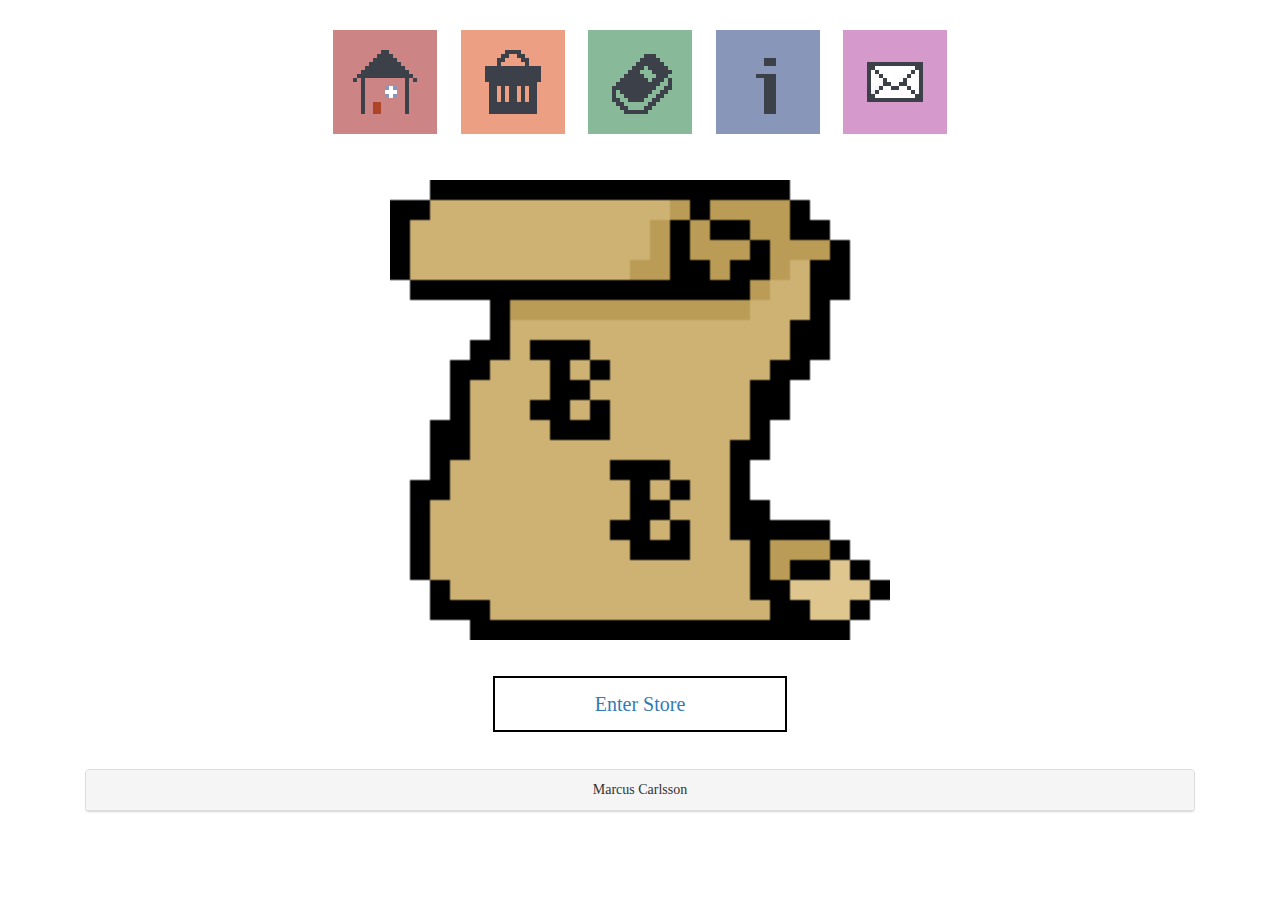
<file: projekt/index.html>
<!DOCTYPE html>
<html>
    <head>
        <title>Projektsida</title>
        <meta charset="UTF-8">
        <meta http-equiv="X-UA-Compatible" content="IE=edge"
        <meta name="viewport" content="width=device-width, initial-scale=1.0">
        <link rel="stylesheet" href="css/stil.css" media="screen" title="bootstrap" charset="utf-8">
        <link rel="stylesheet" type="text/css" href="https://maxcdn.bootstrapcdn.com/bootstrap/3.3.6/css/bootstrap.min.css">
        <link rel="stylesheet" type="text/css" href="css/custom.css">
        <script type="text/javascript" src="simpleCart.js"></script>
    </head>
    <body class="bg">

      <div class="container">
        <div class="main-wrapper">
          <a href="index.html"class="logo btn0"></a>
          <a href="index.html"class="material-icons btn1"></a><!--Home-->
          <a href="cart.html" class="material-icons btn2"></a><!--Basket-->
          <a href="store.html" class="material-icons btn4"></a><!--Store-->
          <a href="info.html" class="material-icons btn3"></a><!--Info-->
          <a href="contact.html" class="material-icons btn5"></a><!--Contact-->
        </div>
      </div>
      <div class="">
        <div class="col-sm-12">
          <img class="logo" src="img/logo.png"/>
        </div>
      </div>
      <div class="container">
          <div class="col-sm-12 col-xs-12">
            <div class="enterbox">
                <a class="enter" href="store.html">
                  Enter Store
                </a>
            </div>
          </div>
      </div>
      <footer>
        <div class="container">
            <div class="col-sm-12">
              <div class="panel panel-default">
                <div class="panel-heading">
                  Marcus Carlsson
                </div>
              </div>
            </div>
        </div>
      </footer>

        <script src="https://ajax.googleapis.com/ajax/libs/jquery/2.2.0/jquery.min.js"></script>
        <script src="https://maxcdn.bootstrapcdn.com/bootstrap/3.3.6/js/bootstrap.min.js"></script>
    </body>
</html>
</file>
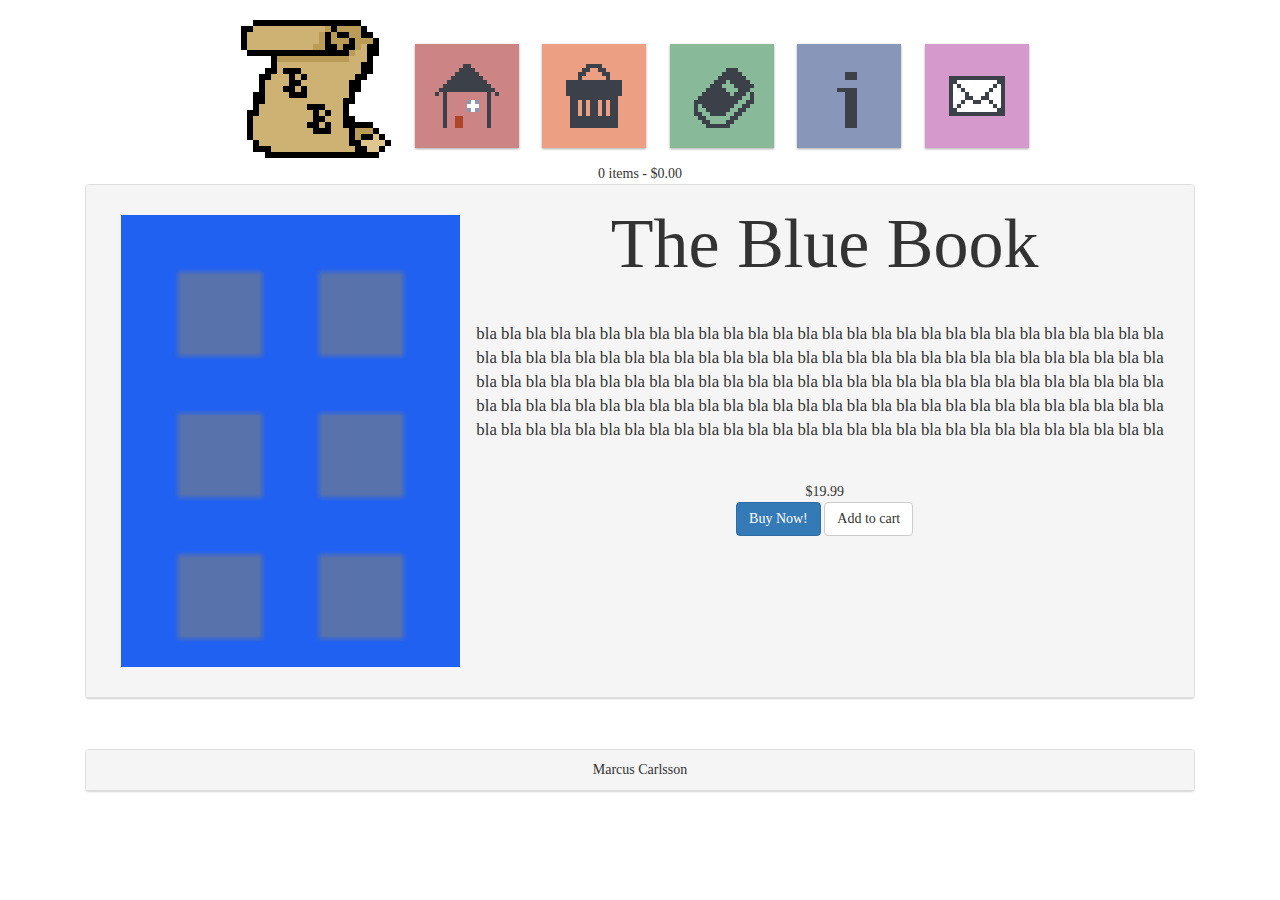
<file: projekt/book.html>
<!DOCTYPE html>
<html>
    <head>
        <title>Projektsida</title>
        <meta charset="UTF-8">
        <meta http-equiv="X-UA-Compatible" content="IE=edge"
        <meta name="viewport" content="width=device-width, initial-scale=1.0">
        <link rel="stylesheet" href="css/stilbok.css" media="screen" title="bootstrap" charset="utf-8">
        <link rel="stylesheet" type="text/css" href="https://maxcdn.bootstrapcdn.com/bootstrap/3.3.6/css/bootstrap.min.css">
        <link rel="stylesheet" type="text/css" href="css/custom.css">
        <script type="text/javascript" src="simpleCart.js"></script>
    </head>
    <body>

      <div class="container">
        <div class="main-wrapper">
          <a href="index.html"class="logo btn0"></a>
          <a href="index.html"class="material-icons btn1"></a><!--Home-->
          <a href="cart.html" class="material-icons btn2"></a><!--Basket-->
          <a href="javascript:;" class="material-icons btn4 simpleCart_empty"></a><!--Search-->
          <a href="info.html" class="material-icons btn3"></a><!--Info-->
          <a href="contact.html" class="material-icons btn5"></a><!--Contact-->
          <br>
          <span class="simpleCart_quantity"></span> items - <span class="simpleCart_total"></span>
        </div>
      </div>
      <div class="container">
          <div class="col-sm-12">
            <div class="panel panel-default">
              <div class="panel-heading">
                <div class="row">
                  <div class="col-sm-6 col-md-4 col-xs-12">
                      <img class="book" src="img/book1.png">
                      </div>
                      <h4 class="title">The Blue Book</h4>
                      <p class="boktext">
                        bla bla bla bla bla bla bla bla bla bla bla bla bla bla bla bla bla bla bla bla
                        bla bla bla bla bla bla bla bla bla bla bla bla bla bla bla bla bla bla bla bla
                        bla bla bla bla bla bla bla bla bla bla bla bla bla bla bla bla bla bla bla bla
                        bla bla bla bla bla bla bla bla bla bla bla bla bla bla bla bla bla bla bla bla
                        bla bla bla bla bla bla bla bla bla bla bla bla bla bla bla bla bla bla bla bla
                        bla bla bla bla bla bla bla bla bla bla bla bla bla bla bla bla bla bla bla bla
                        bla bla bla bla bla bla bla bla bla bla bla bla bla bla bla bla bla bla bla bla


                      </p>
                      <span class="item_price">$19.99</span>
                      <p><a href="javascript:;" class="btn btn-primary simpleCart_checkout" role="button">Buy Now!</a>
                        <a href="javascript:;" class="btn btn-default item_add" role="button">Add to cart</a></p>
                    </div>
                  </div>
                </div>
              </div>
            </div>
          </div>
      </div>
      <footer>
        <div class="container">
            <div class="col-sm-12">
              <div class="panel panel-default">
                <div class="panel-heading">
                  Marcus Carlsson
                </div>
              </div>
            </div>
        </div>
      </footer>

        <script src="https://ajax.googleapis.com/ajax/libs/jquery/2.2.0/jquery.min.js"></script>
        <script src="https://maxcdn.bootstrapcdn.com/bootstrap/3.3.6/js/bootstrap.min.js"></script>
    </body>
</html>
</file>
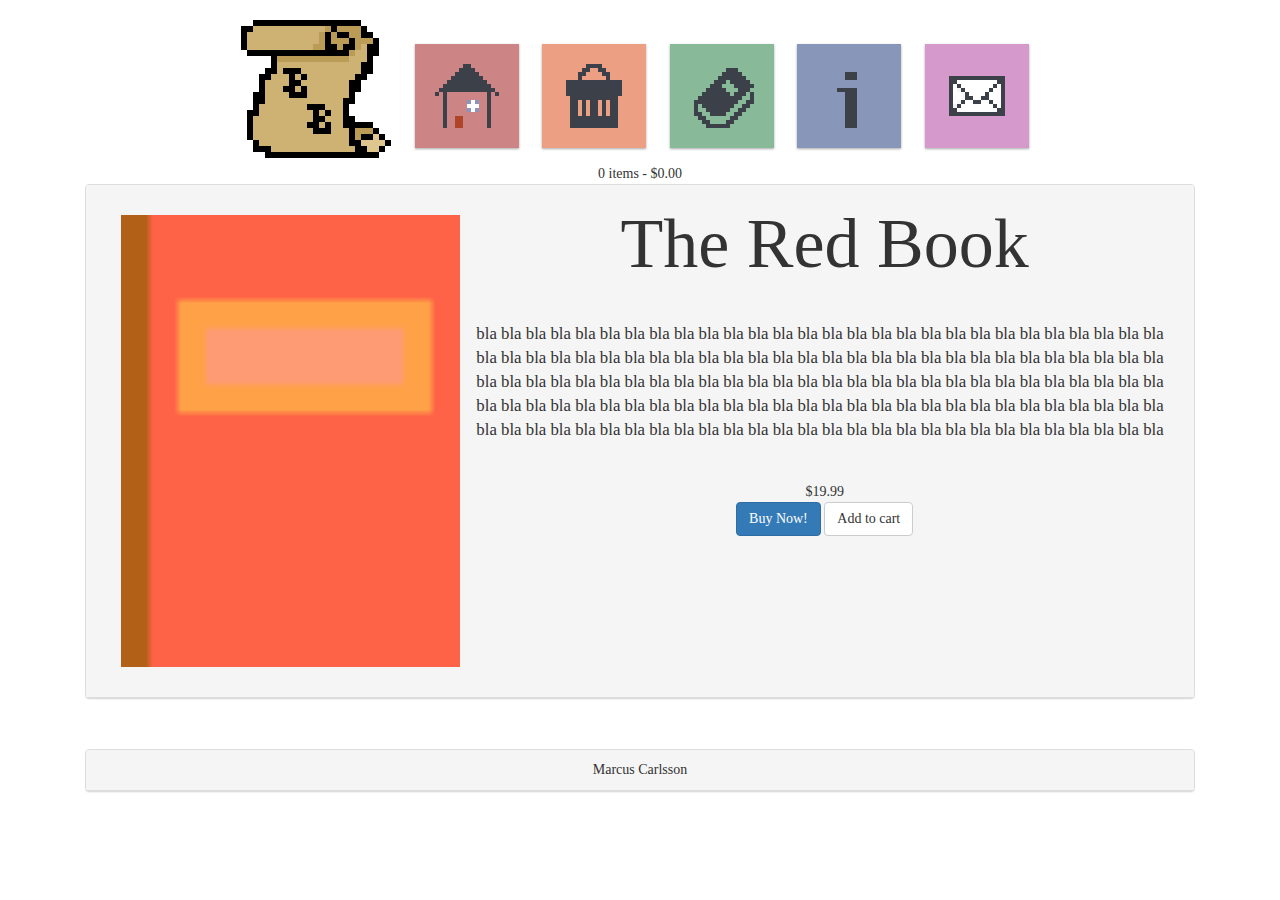
<file: projekt/book2.html>
<!DOCTYPE html>
<html>
    <head>
        <title>Projektsida</title>
        <meta charset="UTF-8">
        <meta http-equiv="X-UA-Compatible" content="IE=edge"
        <meta name="viewport" content="width=device-width, initial-scale=1.0">
        <link rel="stylesheet" href="css/stilbok.css" media="screen" title="bootstrap" charset="utf-8">
        <link rel="stylesheet" type="text/css" href="https://maxcdn.bootstrapcdn.com/bootstrap/3.3.6/css/bootstrap.min.css">
        <link rel="stylesheet" type="text/css" href="css/custom.css">
        <script type="text/javascript" src="simpleCart.js"></script>
    </head>
    <body>

      <div class="container">
        <div class="main-wrapper">
          <a href="index.html"class="logo btn0"></a>
          <a href="index.html"class="material-icons btn1"></a><!--Home-->
          <a href="cart.html" class="material-icons btn2"></a><!--Basket-->
          <a href="store.html" class="material-icons btn4"></a><!--Store-->
          <a href="info.html" class="material-icons btn3"></a><!--Info-->
          <a href="contact.html" class="material-icons btn5"></a><!--Contact-->
          <br>
          <span class="simpleCart_quantity"></span> items - <span class="simpleCart_total"></span>
        </div>
      </div>
      <div class="container">
          <div class="col-sm-12">
            <div class="panel panel-default">
              <div class="panel-heading">
                <div class="row simpleCart_shelfItem">
                  <div class="col-sm-6 col-md-4 col-xs-12">
                      <img class="book" src="img/book2.png">
                      </div>
                      <h4 class="title">The Red Book</h4>
                      <p class="boktext">
                        bla bla bla bla bla bla bla bla bla bla bla bla bla bla bla bla bla bla bla bla
                        bla bla bla bla bla bla bla bla bla bla bla bla bla bla bla bla bla bla bla bla
                        bla bla bla bla bla bla bla bla bla bla bla bla bla bla bla bla bla bla bla bla
                        bla bla bla bla bla bla bla bla bla bla bla bla bla bla bla bla bla bla bla bla
                        bla bla bla bla bla bla bla bla bla bla bla bla bla bla bla bla bla bla bla bla
                        bla bla bla bla bla bla bla bla bla bla bla bla bla bla bla bla bla bla bla bla
                        bla bla bla bla bla bla bla bla bla bla bla bla bla bla bla bla bla bla bla bla


                      </p>
                      <span class="item_price">$19.99</span>
                      <p><a href="javascript:;" class="btn btn-primary simpleCart_checkout" role="button">Buy Now!</a>
                        <a href="javascript:;" class="btn btn-default item_add" role="button">Add to cart</a></p>
                    </div>
                  </div>
                </div>
              </div>
            </div>
          </div>
      </div>
      <footer>
        <div class="container">
            <div class="col-sm-12">
              <div class="panel panel-default">
                <div class="panel-heading">
                  Marcus Carlsson
                </div>
              </div>
            </div>
        </div>
      </footer>

        <script src="https://ajax.googleapis.com/ajax/libs/jquery/2.2.0/jquery.min.js"></script>
        <script src="https://maxcdn.bootstrapcdn.com/bootstrap/3.3.6/js/bootstrap.min.js"></script>
    </body>
</html>
</file>
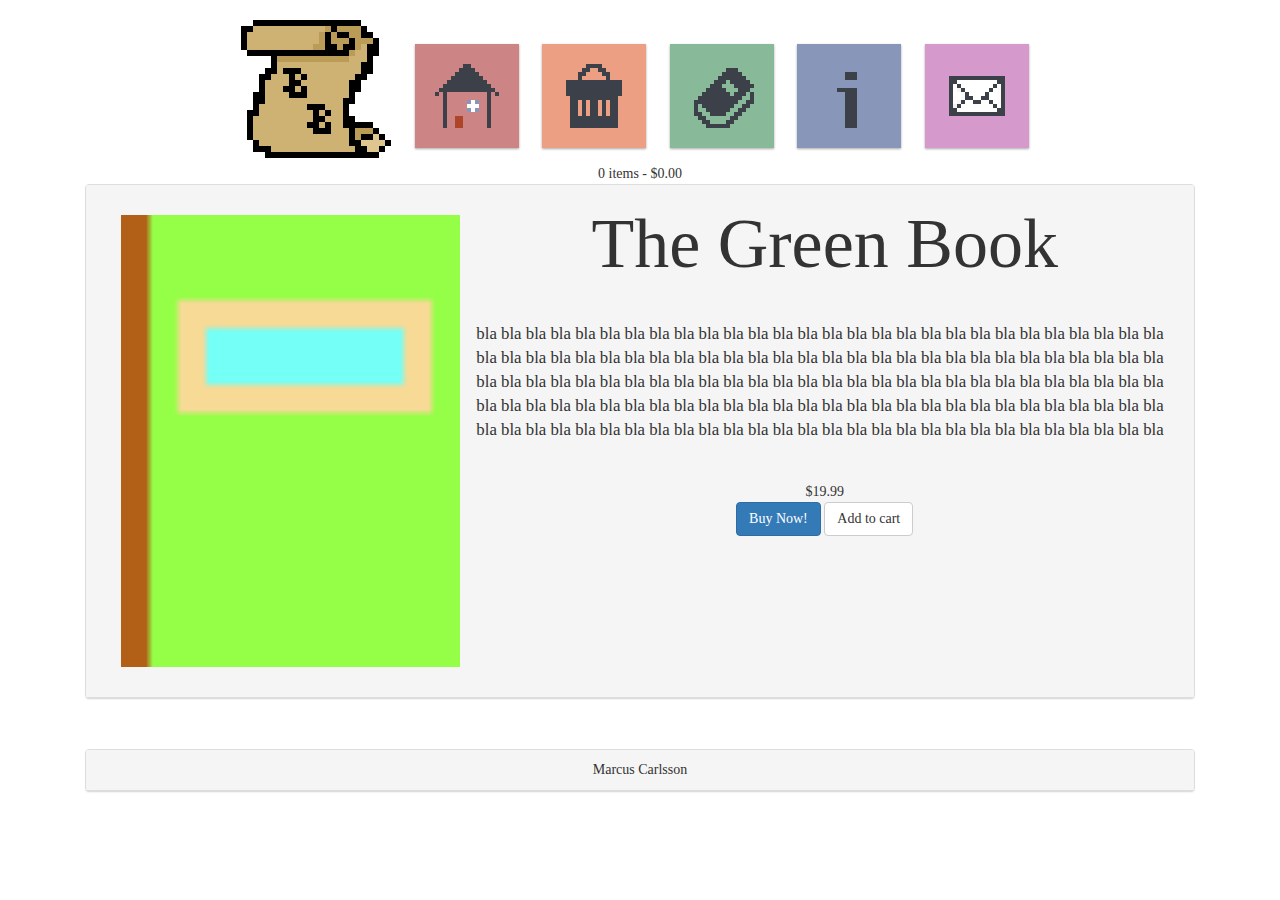
<file: projekt/book3.html>
<!DOCTYPE html>
<html>
    <head>
        <title>Projektsida</title>
        <meta charset="UTF-8">
        <meta http-equiv="X-UA-Compatible" content="IE=edge"
        <meta name="viewport" content="width=device-width, initial-scale=1.0">
        <link rel="stylesheet" href="css/stilbok.css" media="screen" title="bootstrap" charset="utf-8">
        <link rel="stylesheet" type="text/css" href="https://maxcdn.bootstrapcdn.com/bootstrap/3.3.6/css/bootstrap.min.css">
        <link rel="stylesheet" type="text/css" href="css/custom.css">
        <script type="text/javascript" src="simpleCart.js"></script>
    </head>
    <body>

      <div class="container">
        <div class="main-wrapper">
          <a href="index.html"class="logo btn0"></a>
          <a href="index.html"class="material-icons btn1"></a><!--Home-->
          <a href="cart.html" class="material-icons btn2"></a><!--Basket-->
          <a href="store.html" class="material-icons btn4"></a><!--Store-->
          <a href="info.html" class="material-icons btn3"></a><!--Info-->
          <a href="contact.html" class="material-icons btn5"></a><!--Contact-->
          <br>
          <span class="simpleCart_quantity"></span> items - <span class="simpleCart_total"></span>
        </div>
      </div>
      <div class="container">
          <div class="col-sm-12">
            <div class="panel panel-default">
              <div class="panel-heading">
                <div class="row simpleCart_shelfItem">
                  <div class="col-sm-6 col-md-4 col-xs-12">
                      <img class="book" src="img/book3.png">
                      </div>
                      <h4 class="title">The Green Book</h4>
                      <p class="boktext">
                        bla bla bla bla bla bla bla bla bla bla bla bla bla bla bla bla bla bla bla bla
                        bla bla bla bla bla bla bla bla bla bla bla bla bla bla bla bla bla bla bla bla
                        bla bla bla bla bla bla bla bla bla bla bla bla bla bla bla bla bla bla bla bla
                        bla bla bla bla bla bla bla bla bla bla bla bla bla bla bla bla bla bla bla bla
                        bla bla bla bla bla bla bla bla bla bla bla bla bla bla bla bla bla bla bla bla
                        bla bla bla bla bla bla bla bla bla bla bla bla bla bla bla bla bla bla bla bla
                        bla bla bla bla bla bla bla bla bla bla bla bla bla bla bla bla bla bla bla bla


                      </p>
                      <span class="item_price">$19.99</span>
                      <p><a href="javascript:;" class="btn btn-primary simpleCart_checkout" role="button">Buy Now!</a>
                        <a href="javascript:;" class="btn btn-default item_add" role="button">Add to cart</a></p>
                    </div>
                  </div>
                </div>
              </div>
            </div>
          </div>
      </div>
      <footer>
        <div class="container">
            <div class="col-sm-12">
              <div class="panel panel-default">
                <div class="panel-heading">
                  Marcus Carlsson
                </div>
              </div>
            </div>
        </div>
      </footer>

        <script src="https://ajax.googleapis.com/ajax/libs/jquery/2.2.0/jquery.min.js"></script>
        <script src="https://maxcdn.bootstrapcdn.com/bootstrap/3.3.6/js/bootstrap.min.js"></script>
    </body>
</html>
</file>
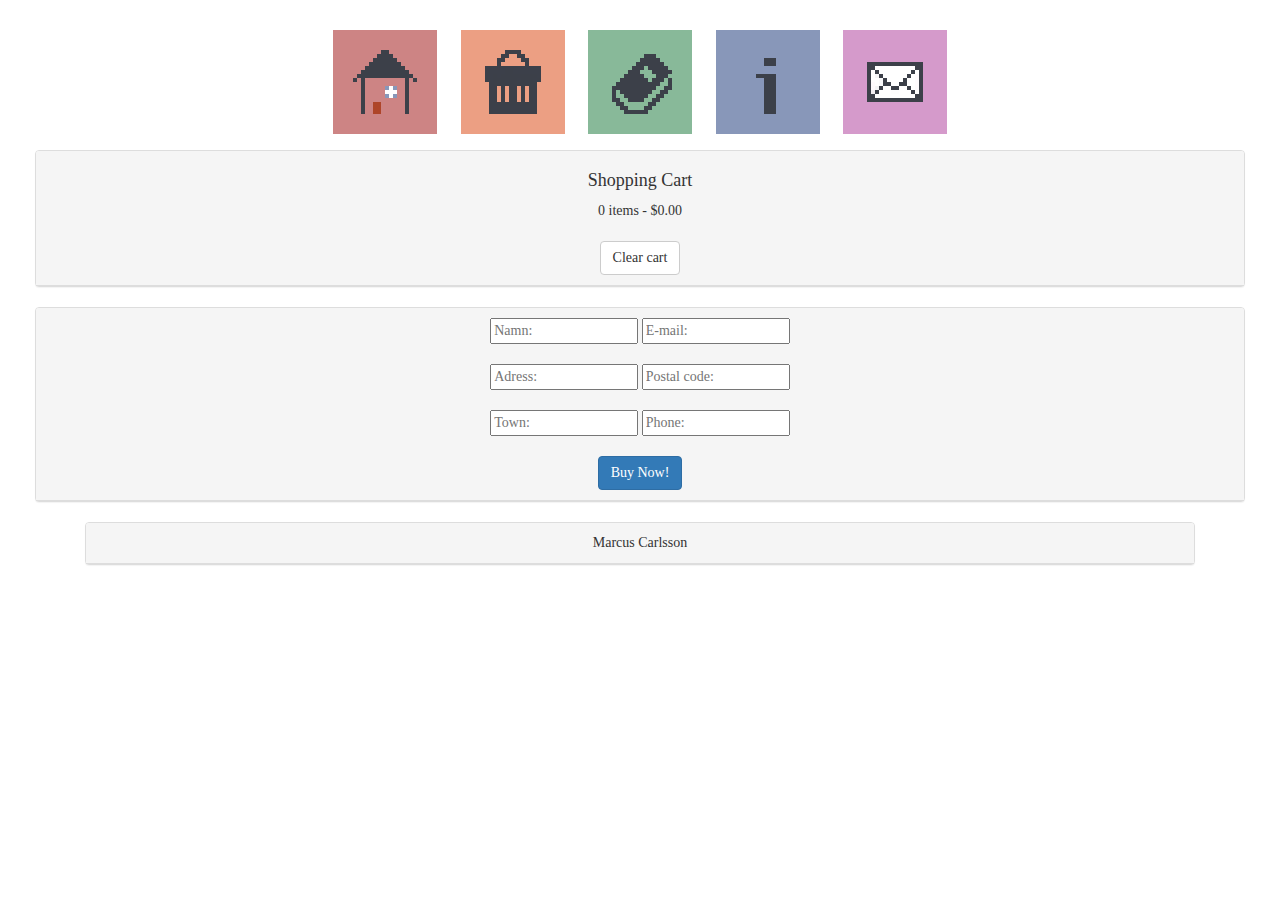
<file: projekt/cart.html>
<!DOCTYPE html>
<html>
    <head>
        <title>Projektsida</title>
        <meta charset="UTF-8">
        <meta http-equiv="X-UA-Compatible" content="IE=edge"
        <meta name="viewport" content="width=device-width, initial-scale=1.0">
        <link rel="stylesheet" href="css/stil.css" media="screen" title="bootstrap" charset="utf-8">
        <link rel="stylesheet" type="text/css" href="https://maxcdn.bootstrapcdn.com/bootstrap/3.3.6/css/bootstrap.min.css">
        <link rel="stylesheet" type="text/css" href="css/custom.css">
        <script type="text/javascript" src="simpleCart.js"></script>
    </head>
    <body>

      <div class="container">
        <div class="main-wrapper">
          <a href="index.html"class="logo btn0"></a>
          <a href="index.html"class="material-icons btn1"></a><!--Home-->
          <a href="cart.html" class="material-icons btn2"></a><!--Basket-->
          <a href="store.html" class="material-icons btn4"></a><!--Store-->
          <a href="info.html" class="material-icons btn3"></a><!--Info-->
          <a href="contact.html" class="material-icons btn5"></a><!--Contact-->
          <br>
        </div>
      </div>
          <div class="col-sm-12">
            <div class="panel panel-default">
              <div class="panel-heading">
                <div class="row">
                      <h4 class="title">Shopping Cart</h4>
                      <span class="simpleCart_quantity"></span> items - <span class="simpleCart_total"></span><br><br>
                      <a href="javascript:;" class="btn btn-default simpleCart_empty" role="button">Clear cart</a>
                    </div>
                  </div>
                </div>
              </div>
            </div>
              <div class="col-sm-12">
                <div class="panel panel-default">
                  <div class="panel-heading">
                    <div class="row">
                      <div class="col-sm-12 col-md-12 col-xs-12">
                            <input type="text" id="namn" name="namn" placeholder="Namn: "/>
                            <input type="text" id="mail" name="mail" placeholder="E-mail: "/><br><br>
                            <input type="text" id="namn" name="adress" placeholder="Adress: "/>
                            <input type="text" id="postnummer" name="postnummer" placeholder="Postal code: "/><br><br>
                            <input type="text" id="ort" name="ort" placeholder="Town: "/>
                            <input type="text" id="telefon" name="telefon" placeholder="Phone: "/><br><br>
                            <a href="javascript:;" class="btn btn-primary simpleCart_checkout" role="button">Buy Now!</a>
                        </div>
                      </div>
                    </div>
                  </div>
                </div>
            </div>
          </div>
      </div>
      <footer>
        <div class="container">
            <div class="col-sm-12">
              <div class="panel panel-default">
                <div class="panel-heading">
                  Marcus Carlsson
                </div>
              </div>
            </div>
        </div>
      </footer>

        <script src="https://ajax.googleapis.com/ajax/libs/jquery/2.2.0/jquery.min.js"></script>
        <script src="https://maxcdn.bootstrapcdn.com/bootstrap/3.3.6/js/bootstrap.min.js"></script>
    </body>
</html>
</file>
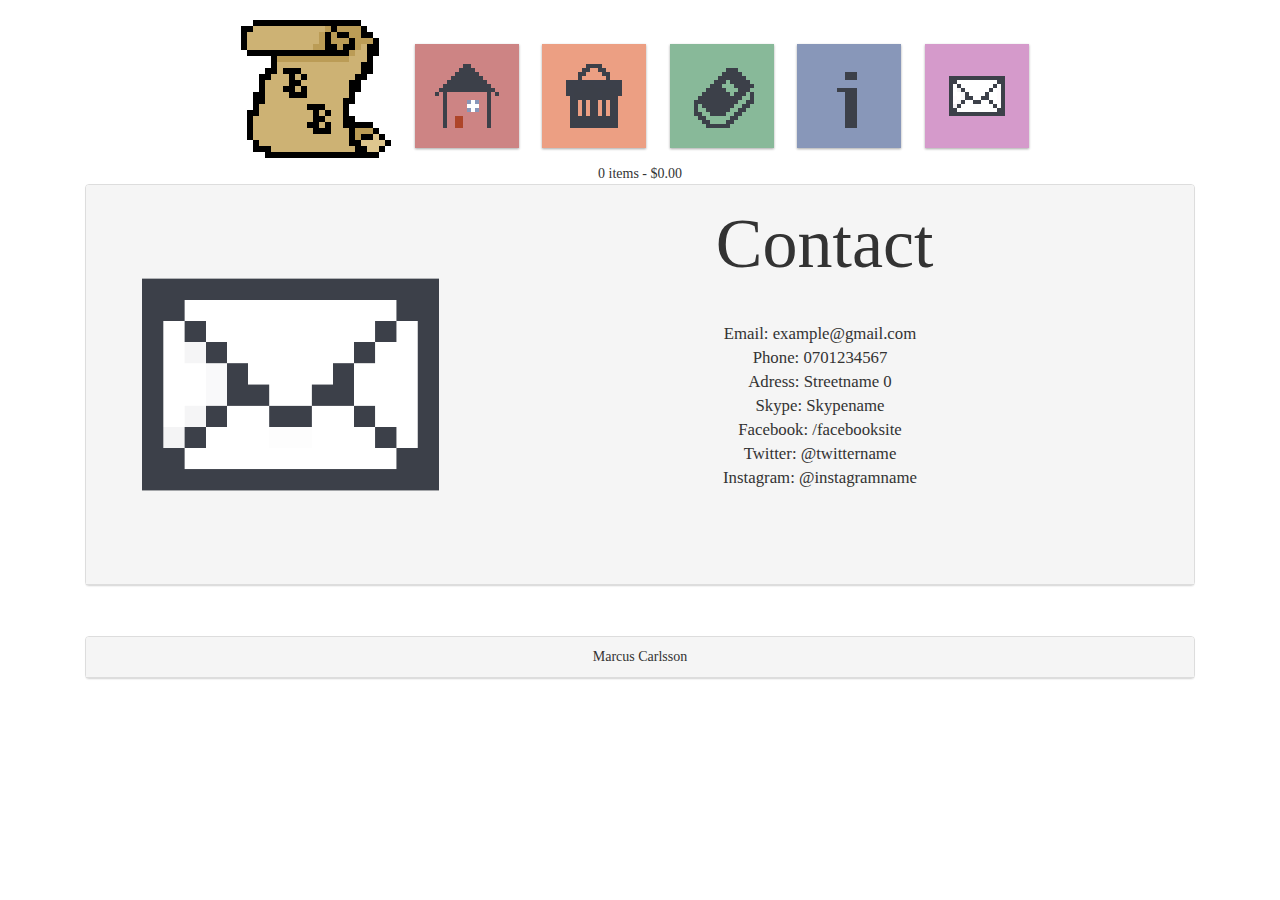
<file: projekt/contact.html>
<!DOCTYPE html>
<html>
    <head>
        <title>Projektsida</title>
        <meta charset="UTF-8">
        <meta http-equiv="X-UA-Compatible" content="IE=edge"
        <meta name="viewport" content="width=device-width, initial-scale=1.0">
        <link rel="stylesheet" href="css/stilbok.css" media="screen" title="bootstrap" charset="utf-8">
        <link rel="stylesheet" type="text/css" href="https://maxcdn.bootstrapcdn.com/bootstrap/3.3.6/css/bootstrap.min.css">
        <link rel="stylesheet" type="text/css" href="css/custom.css">
        <script type="text/javascript" src="simpleCart.js"></script>
    </head>
    <body>

      <div class="container">
        <div class="main-wrapper">
          <a href="index.html"class="logo btn0"></a>
          <a href="index.html"class="material-icons btn1"></a><!--Home-->
          <a href="cart.html" class="material-icons btn2"></a><!--Basket-->
          <a href="store.html" class="material-icons btn4"></a><!--Store-->
          <a href="info.html" class="material-icons btn3"></a><!--Info-->
          <a href="contact.html" class="material-icons btn5"></a><!--Contact-->
          <br>
          <span class="simpleCart_quantity"></span> items - <span class="simpleCart_total"></span>
        </div>
      </div>
      <div class="container">
          <div class="col-sm-12">
            <div class="panel panel-default">
              <div class="panel-heading">
                <div class="row">
                  <div class="col-sm-6 col-md-4 col-xs-12">
                    <img class="book" src="img/@big.png">
                      </div>
                      <h4 class="title">Contact</h4>
                      <p class="boktext">
                        Email: example@gmail.com<br>
                        Phone: 0701234567<br>
                        Adress: Streetname 0<br>
                        Skype: Skypename<br>
                        Facebook: /facebooksite<br>
                        Twitter: @twittername<br>
                        Instagram: @instagramname<br>


                      </p>
                    </div>
                  </div>
                </div>
              </div>
            </div>
          </div>
      </div>
      <footer>
        <div class="container">
            <div class="col-sm-12">
              <div class="panel panel-default">
                <div class="panel-heading">
                  Marcus Carlsson
                </div>
              </div>
            </div>
        </div>
      </footer>

        <script src="https://ajax.googleapis.com/ajax/libs/jquery/2.2.0/jquery.min.js"></script>
        <script src="https://maxcdn.bootstrapcdn.com/bootstrap/3.3.6/js/bootstrap.min.js"></script>
    </body>
</html>
</file>
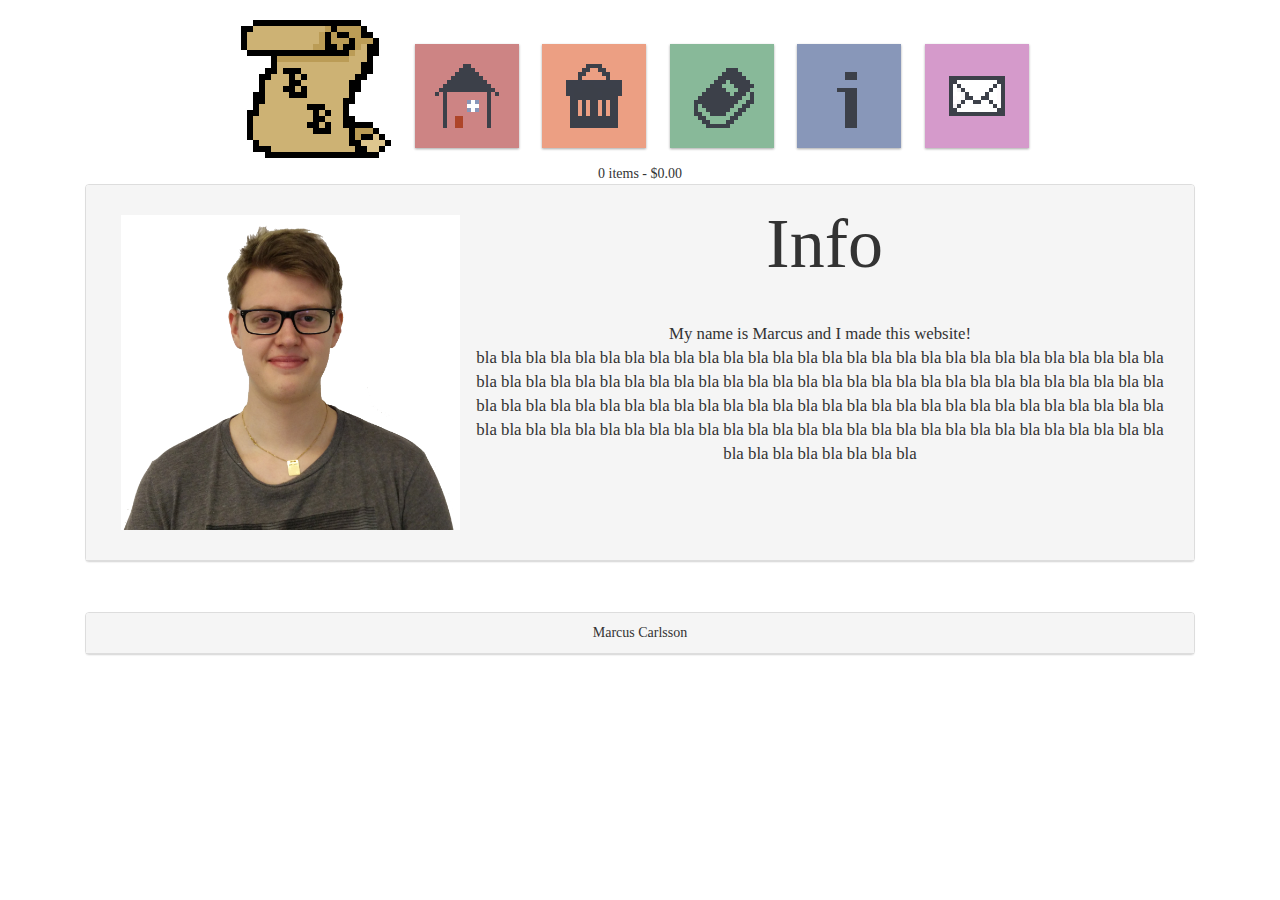
<file: projekt/info.html>
<!DOCTYPE html>
<html>
    <head>
        <title>Projektsida</title>
        <meta charset="UTF-8">
        <meta http-equiv="X-UA-Compatible" content="IE=edge"
        <meta name="viewport" content="width=device-width, initial-scale=1.0">
        <link rel="stylesheet" href="css/stilbok.css" media="screen" title="bootstrap" charset="utf-8">
        <link rel="stylesheet" type="text/css" href="https://maxcdn.bootstrapcdn.com/bootstrap/3.3.6/css/bootstrap.min.css">
        <link rel="stylesheet" type="text/css" href="css/custom.css">
        <script type="text/javascript" src="simpleCart.js"></script>
    </head>
    <body>

      <div class="container">
        <div class="main-wrapper">
          <a href="index.html"class="logo btn0"></a>
          <a href="index.html"class="material-icons btn1"></a><!--Home-->
          <a href="cart.html" class="material-icons btn2"></a><!--Basket-->
          <a href="store.html" class="material-icons btn4"></a><!--Store-->
          <a href="info.html" class="material-icons btn3"></a><!--Info-->
          <a href="contact.html" class="material-icons btn5"></a><!--Contact-->
          <br>
          <span class="simpleCart_quantity"></span> items - <span class="simpleCart_total"></span>
        </div>
      </div>
      <div class="container">
          <div class="col-sm-12">
            <div class="panel panel-default">
              <div class="panel-heading">
                <div class="row">
                  <div class="col-sm-6 col-md-4 col-xs-12">
                    <img class="book" src="img/macke.png">
                      </div>
                      <h4 class="title">Info</h4>
                      <p class="boktext">
                        My name is Marcus and I made this website!<br>
                        bla bla bla bla bla bla bla bla bla bla bla bla bla bla bla bla bla bla bla bla
                        bla bla bla bla bla bla bla bla bla bla bla bla bla bla bla bla bla bla bla bla
                        bla bla bla bla bla bla bla bla bla bla bla bla bla bla bla bla bla bla bla bla
                        bla bla bla bla bla bla bla bla bla bla bla bla bla bla bla bla bla bla bla bla
                        bla bla bla bla bla bla bla bla bla bla bla bla bla bla bla bla bla bla bla bla
                        bla bla bla bla bla bla bla bla bla bla bla bla bla bla bla bla bla bla bla bla


                      </p>
                    </div>
                  </div>
                </div>
              </div>
            </div>
          </div>
      </div>
      <footer>
        <div class="container">
            <div class="col-sm-12">
              <div class="panel panel-default">
                <div class="panel-heading">
                  Marcus Carlsson
                </div>
              </div>
            </div>
        </div>
      </footer>

        <script src="https://ajax.googleapis.com/ajax/libs/jquery/2.2.0/jquery.min.js"></script>
        <script src="https://maxcdn.bootstrapcdn.com/bootstrap/3.3.6/js/bootstrap.min.js"></script>
    </body>
</html>
</file>
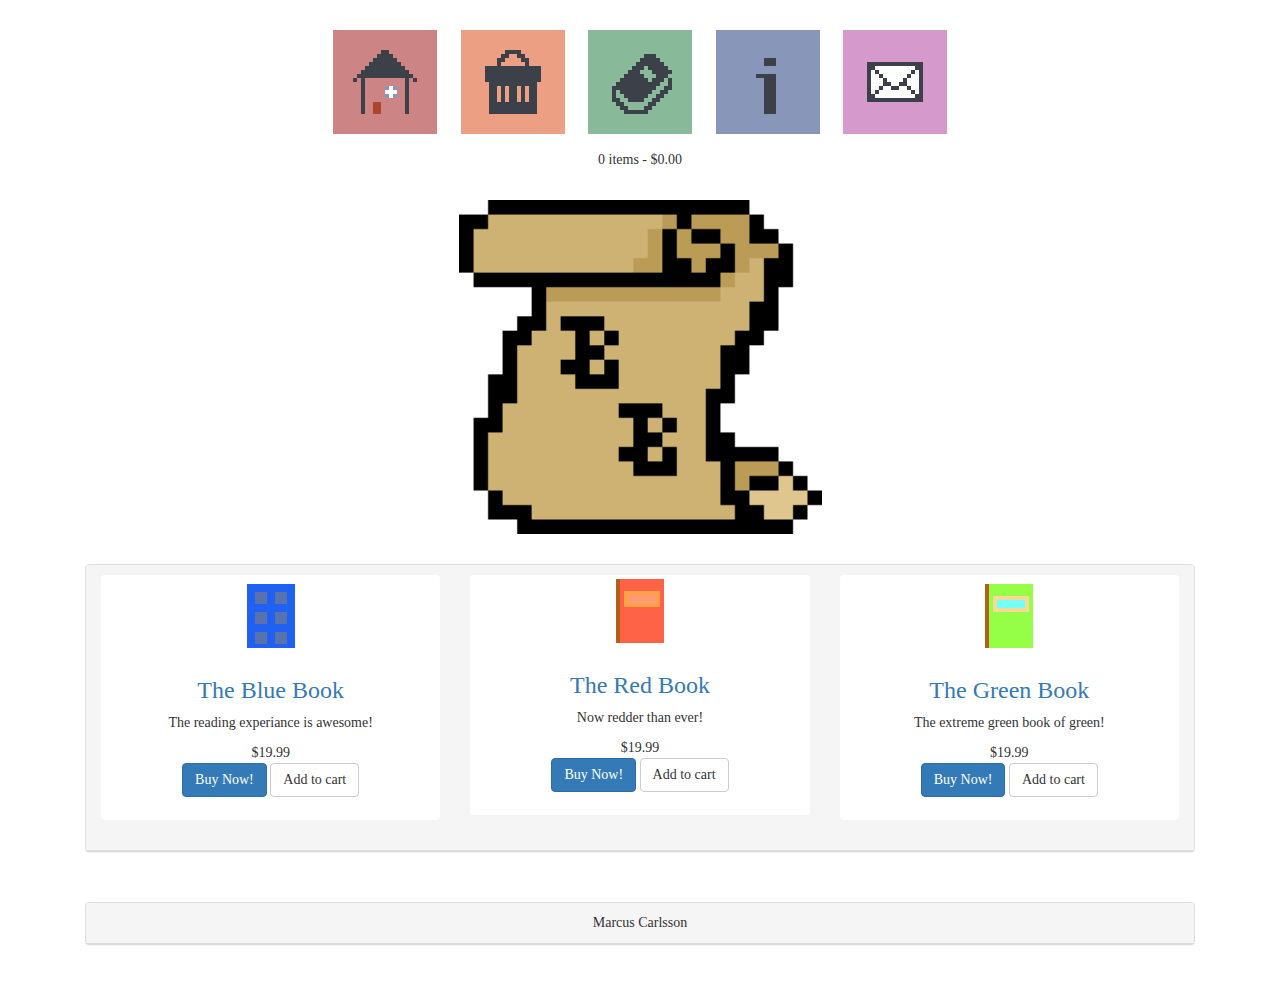
<file: projekt/store.html>
<!DOCTYPE html>
<html>
    <head>
        <title>Projektsida</title>
        <meta charset="UTF-8">
        <meta http-equiv="X-UA-Compatible" content="IE=edge"
        <meta name="viewport" content="width=device-width, initial-scale=1.0">
        <link rel="stylesheet" href="css/stil.css" media="screen" title="bootstrap" charset="utf-8">
        <link rel="stylesheet" type="text/css" href="https://maxcdn.bootstrapcdn.com/bootstrap/3.3.6/css/bootstrap.min.css">
        <link rel="stylesheet" type="text/css" href="css/custom.css">
        <script type="text/javascript" src="simpleCart.js"></script>
        <script src="simpleCart.js"></script>
        <script>
            simpleCart({
                checkout: {
                    type: "PayPal" ,
                    email: "you@yours.com"
                }
            });
        </script>

    </head>
    <body>

      <div class="container">
        <div class="main-wrapper">
            <a href="index.html"class="logo btn0"></a>
            <a href="index.html"class="material-icons btn1"></a><!--Home-->
            <a href="cart.html" class="material-icons btn2"></a><!--Basket-->
            <a href="store.html" class="material-icons btn4"></a><!--Store-->
            <a href="info.html" class="material-icons btn3"></a><!--Info-->
            <a href="contact.html" class="material-icons btn5"></a><!--Contact-->
            <br>
            <span class="simpleCart_quantity"></span> items - <span class="simpleCart_total"></span>
        </div>
      </div>
      <div class="">
        <div class="col-sm-12">
          <img class="logoStore" src="img/logo.png"/>
        </div>
      </div>
      <div class="container">
          <div class="col-sm-12">
            <div class="panel panel-default">
              <div class="panel-heading">
                <div class="row">
                  <div class="col-sm-6 col-md-4 col-xs-12">
                    <div class="thumbnail">
                      <img class="book" src="img/book1.png">
                      <div class="caption simpleCart_shelfItem">
                        <h3><a href="book.html">The Blue Book</a></h3>
                        <p>The reading experiance is awesome!</p>
                        <span class="item_price">$19.99</span>
                        <p><a href="javascript:;" class="btn btn-primary simpleCart_checkout" role="button">Buy Now!</a>
                          <a href="javascript:;" class="btn btn-default item_add" role="button">Add to cart</a></p>
                      </div>
                    </div>
                  </div>
                  <div class="col-sm-6 col-md-4 col-xs-12">
                    <div class="thumbnail">
                      <img src="img/book2.png">
                      <div class="caption simpleCart_shelfItem">
                        <h3><a href="book2.html">The Red Book</a></h3>
                        <p>Now redder than ever!</p>
                        <span class="item_price">$19.99</span>
                        <p><a href="javascript:;" class="btn btn-primary simpleCart_checkout" role="button">Buy Now!</a>
                          <a href="javascript:;" class="btn btn-default item_add" role="button">Add to cart</a></p>
                      </div>
                    </div>
                  </div>
                  <div class="col-sm-6 col-md-4 col-xs-12">
                    <div class="thumbnail">
                      <img class="book" src="img/book3.png">
                      <div class="caption simpleCart_shelfItem">
                        <h3><a href="book3.html">The Green Book</a></h3>
                        <p>The extreme green book of green!</p>
                        <span class="item_price">$19.99</span>
                        <p><a href="javascript:;" class="btn btn-primary simpleCart_checkout" role="button">Buy Now!</a>
                          <a href="javascript:;" class="btn btn-default item_add" role="button">Add to cart</a></p>
                      </div>
                    </div>
                  </div>

                </div>
              </div>
            </div>
          </div>
      </div>
      <footer>
        <div class="container">
            <div class="col-sm-12">
              <div class="panel panel-default">
                <div class="panel-heading">
                  Marcus Carlsson
                </div>
              </div>
            </div>
        </div>
      </footer>

        <script src="https://ajax.googleapis.com/ajax/libs/jquery/2.2.0/jquery.min.js"></script>
        <script src="https://maxcdn.bootstrapcdn.com/bootstrap/3.3.6/js/bootstrap.min.js"></script>
    </body>
</html>
</file>
<file: projekt/css/stil.css>
body footer div {
  font-family: "American Typewriter", "Times New Roman", Verdana;
}

.logo{
  width: 50%;
  max-width: 500px;
  margin-top: 30px;
  margin-bottom: 30px;
}

.logoStore{
  width: 30%;
  max-width: 500px;
  margin-top: 30px;
  margin-bottom: 30px;
}


body {
	font-size: 1rem;
	background-color: #ebebeb;
	padding: 20px;
	text-align: center;
}


.enter:hover{
  cursor: pointer;
  text-decoration: none;
}

.book {
  margin-top: 5px;
}

h1 {
	font-weight: 100;
	color: #777;
}
footer {
  margin-top: 30px;
}

a.material-icons:after {
		content: "";
		width: 120px;
		height: 120px;
		position: absolute;
		transition: all 0.3s ease;
}

a.material-icons {
		transition: color 0.2s ease, background-color 0.2s ease, transform 0.3s ease;
}

a.material-icons:after {
	transition: color 0.2s ease, background-color 0.2s ease, transform 0.3s ease;
}



a.material-icons:hover:after {
	transform: scale(1);
}



a.btn1 {
	background-color: #cd8484;
  content: url("../img/hem.png")
}

a.btn2 {
	background-color: #ec9f83;
  content: url("../img/basket.png");
}
a.btn3 {
	background-color: #8897b9;
  content: url("../img/om.png");
}

a.btn4 {
	background-color: #88b999;
  content: url("../img/book.png");
}

a.btn5 {
	background-color: #d59acb;
  content: url("../img/@.png");
}

/*#af88b9; #88b2b9; #cdb274;*/

a.material-icons:hover{
  transform: rotate(0deg);
	box-shadow: none;
}

a.btn1:hover{
	background-color: #f6c6ca;
  background: #f6c6ca;
  cursor: pointer;
}

a.btn2:hover{
	background-color: #f7bba4;
  cursor: pointer;
}

a.btn3:hover{
	background-color: #b9caed;
  cursor: pointer;
}

a.btn4:hover{
	background-color: #c0deca;
  cursor: pointer;
}

a.btn5:hover{
	background-color: #fad1f3;
  cursor: pointer;
}

a.material-icons {
		padding: 20px;
		margin: 10px;
}
a.material-icons:after {
		padding: 20px;
		margin: 10px;
}

.enter {
  padding: 15px 100px 15px 100px;
  border: 2px solid black;
  font-size: 20px;
}
.enterbox {
  padding: 20px;
}
</file>
<file: projekt/css/custom.css>
div {
  font-family: "American Typewriter", "Times New Roman", Verdana;
}
.bookpic{
  float:left;
}
.boktextcart{
  float: left;
}
.test{
  float: left;
}

.from{
  margin: 2px;
}

@media only screen and (min-width: 768px) {
  .thumbnail{
    border: none;
  }

}

@media screen and (max-width: 767px) {
  .boktext{
    padding-left: 30px;
    font-size: 150%;
  }
  .book {
    margin: 20px;
    width: 80%;
}

@media screen and (min-width: 768px) and (max-width: 992px) {
  .title{
    margin: 15px;
    font-size: 300%;
  }
  .boktext{
    font-size: 200%;
}
@media screen and (min-width: 993px) and (max-width: 1199px) {
  .boktext{
    font-size: 150%;
}
</file>
<file: projekt/css/stilbok.css>
body footer div {
  font-family: "American Typewriter", "Times New Roman", Verdana;
}

.logo{
  width: 150px;
  max-width: 500px;
  position: relative;
}
body {
	font-size: 1rem;
	background-color: #ebebeb;
	padding: 20px;
	text-align: center;
}

.title {
  font-size: 500%;
}

.boktext {
  padding: 30px;
  padding-left: 370px;
  font-size: 100%;
}



.enter:hover{
  cursor: pointer;
  text-decoration: none;
}

.book {
  margin: 20px;
  width: 100%
}

h1 {
	font-weight: 100;
	color: #777;
}
footer {
  margin-top: 30px;
}

a.material-icons:after {
		content: "";
		width: 120px;
		height: 120px;
		position: absolute;
		transition: all 0.3s ease;
}

a.material-icons {
		box-shadow: 0 1px 3px rgba(0, 0, 0, 0.12), 0 1px 2px rgba(0, 0, 0, 0.24);
		transition: color 0.2s ease, background-color 0.2s ease, transform 0.3s ease;
}

a.material-icons:after {
	box-shadow: 0 1px 3px rgba(0, 0, 0, 0.12), 0 1px 2px rgba(0, 0, 0, 0.24);
	transition: color 0.2s ease, background-color 0.2s ease, transform 0.3s ease;
}



a.material-icons:hover:after {
	transform: scale(1);
	box-shadow: 10px 0 20px rgba(0, 0, 0, 0.19), 6px 0 6px rgba(0, 0, 0, 0.23);
}

a.btn0{
  margin-right: 10px;
  content: url("../img/logo.png")
}

a.btn1 {
	background-color: #cd8484;
  content: url("../img/hem.png")
}

a.btn1:after {
  background: url("../img/hem.png") no-repeat center;
  background-color: #cd8484;
}

a.btn2 {
	background-color: #ec9f83;
  content: url("../img/basket.png");
}
a.btn3 {
	background-color: #8897b9;
  content: url("../img/om.png");
}

a.btn4 {
	background-color: #88b999;
  content: url("../img/book.png");
}

a.btn5 {
	background-color: #d59acb;
  content: url("../img/@.png");
}

/*#af88b9; #88b2b9; #cdb274;*/

a.material-icons:hover{
  transform: rotate(0deg);
	box-shadow: none;
}

a.btn1:hover{
	background-color: #f6c6ca;
  background: #f6c6ca;
  cursor: pointer;
}

a.btn2:hover{
	background-color: #f7bba4;
  cursor: pointer;
}

a.btn3:hover{
	background-color: #b9caed;
  cursor: pointer;
}

a.btn4:hover{
	background-color: #c0deca;
  cursor: pointer;
}

a.btn5:hover{
	background-color: #fad1f3;
  cursor: pointer;
}

a.material-icons {
		padding: 20px;
		margin: 10px;
}
a.material-icons:after {
		padding: 20px;
		margin: 10px;
}

h3 a:hover{
  text-decoration: none;
}
@media screen and (min-width: 1200px) {
  .boktext{
    font-size: 120%;
    padding-left: 390px;
  }
}
</file>
